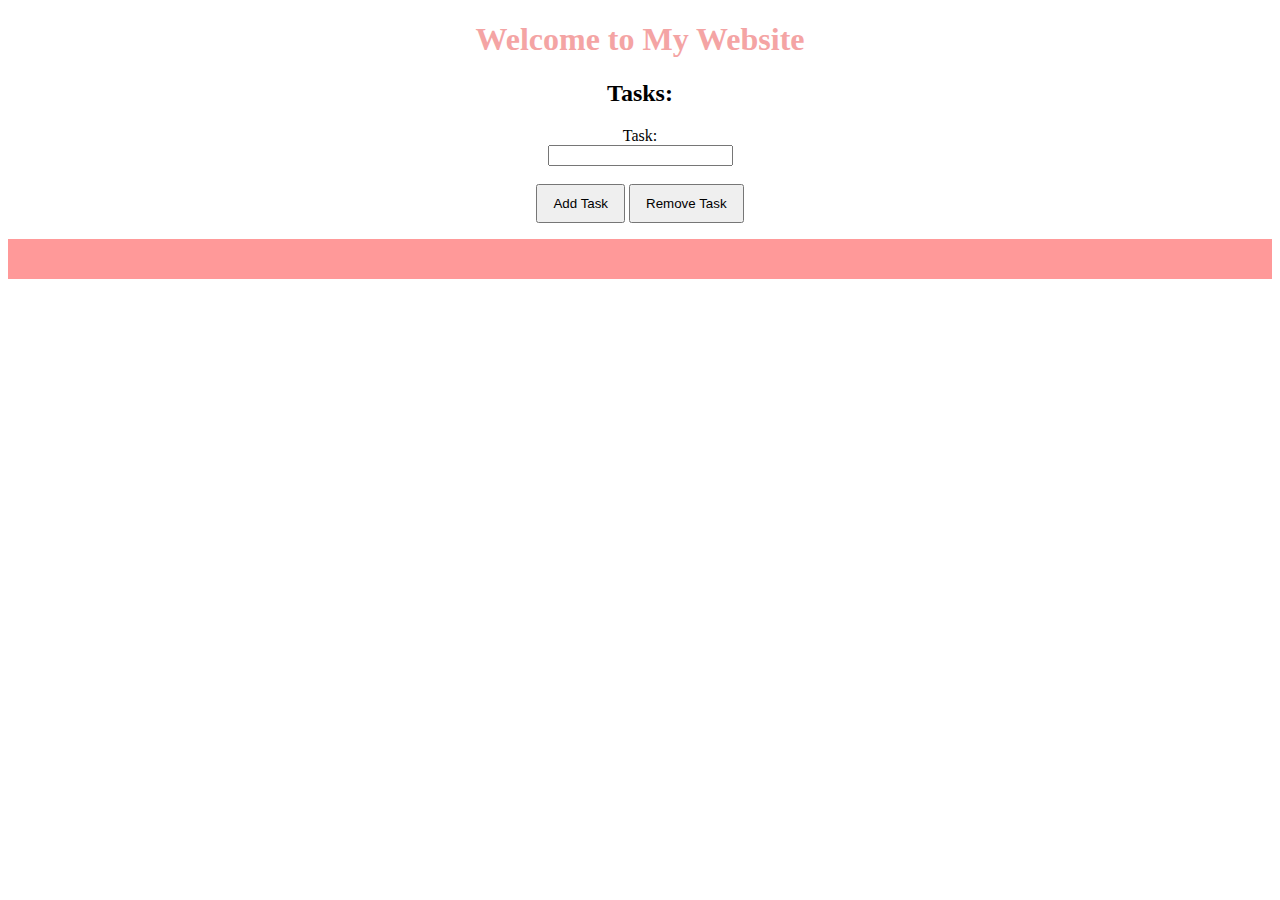
<file: index.html>
<!DOCTYPE html>
<html lang="en">
<head>
  <meta charset="UTF-8" />
  <meta name="viewport" content="width=device-width, initial-scale=1.0" />
  <title>Task List</title>
  <link rel="stylesheet" href="style.css" />
</head>
  <body>
    <main>
        <h1>Welcome to My Website</h1>  
        <h2> Tasks: </h2>
        <label for="task"> Task: </label><br>
        <input type = "text" id="task" name="taskName"><br> 
        <br>
        <button id="addBtn"> Add Task </button>
        <button id="removeBtn"> Remove Task </button>
        <ol id = "taskList"></ol>
    </main>
    <script src="script.js"></script>
  </body>
</html>
</file>
<file: style.css>
body {
    text-align: center;
}

h1 {
    color: #f4a4a4;
}

button {
    color: black;
    display: inline-block;
    padding: 10px 15px;
}

ol {
    background: #ff9999;
    padding: 20px;
}

ol li {
    background: #ffe5e5;
    color: darkred;
    padding: 5px;
    margin-left: 35px;
}
</file>
